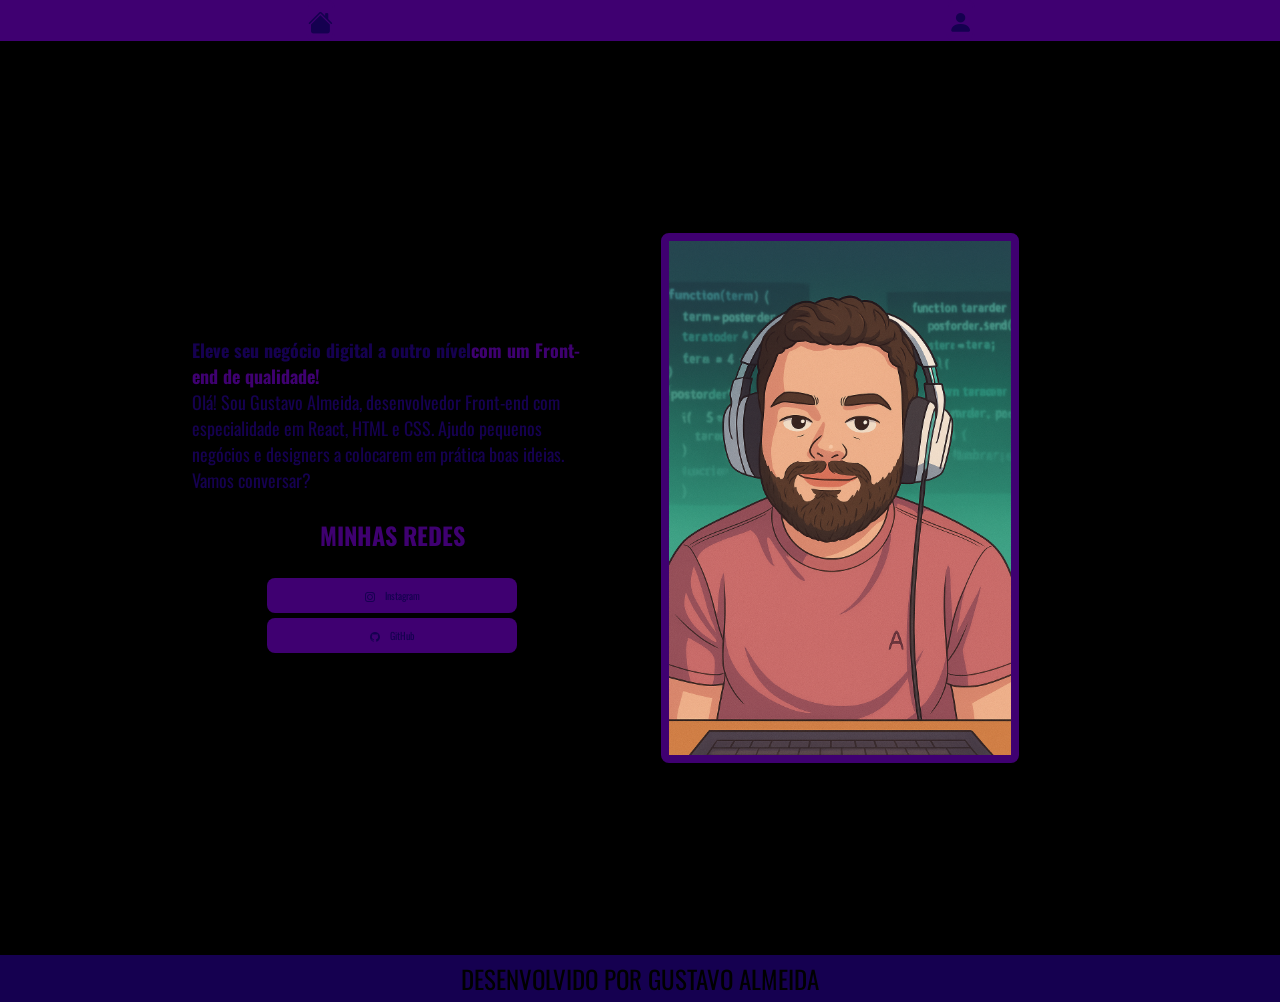
<file: index.html>
<!DOCTYPE html>
<html lang="pt-br">
  <head>
    <meta charset="UTF-8" />
    <meta http-equiv="X-UA-Compatible" content="IE=edge" />
    <link rel="preconnect" href="https://fonts.googleapis.com" />
    <link rel="preconnect" href="https://fonts.gstatic.com" crossorigin />
    <link href="https://fonts.googleapis.com/css2?family=Oswald:wght@200..700&family=Poppins:ital,wght@0,100;0,200;0,300;0,400;0,500;0,600;0,700;0,800;0,900;1,100;1,200;1,300;1,400;1,500;1,600;1,700;1,800;1,900&display=swap" rel="stylesheet" />
    <head>
      <link rel="stylesheet" href="https://cdn.jsdelivr.net/npm/bootstrap-icons@1.11.3/font/bootstrap-icons.min.css" />
    </head>
    <meta name="viewport" content="width=device-width, initial-scale=1.0" />
    <link rel="stylesheet" href="style.css" />
    <title>Portifolio</title>
    </head>
  
    <body>
        <header class="cabecalho">
      
          <nav class="cabecalho-menu">
        <a href="home.html" class="cabecalho-home"><i class="bi bi-house-fill"></i></a>
        <a href="sobre.html" class="cabecalho-sobre"><i class="bi bi-person-fill"></i></a>
          </nav>
    </header>
    
    <main class="apresentacao">
      
      <section class="apresentacao-contener">
  <h1 class="apresentacao-content-titulo">Eleve seu negócio digital a outro nível<strong class="tituloDestaque">com um Front-end de qualidade!</strong></h1>
       
<p class="apresentacao-content-text">
          Olá! Sou Gustavo Almeida, desenvolvedor Front-end com especialidade
          em React, HTML e CSS. Ajudo pequenos negócios e designers a colocarem
          em prática boas ideias. Vamos conversar?
</p>
        
        <div class="apresentacao-buttons">
        
          <h2 class="apresentacao-subtitulo"><strong> minhas redes</strong></h2>
              
          <div  class="bnt-content">
            <a class="insta" href="https://instagram.com/gustavoalmeida172"><i class="bi bi-instagram"></i>Instagram</a >
              <a class="git" href="https://github.com/pecuchgamer"><i class="bi bi-github"></i>GitHub</a >
          </div>
         
        </div>
      </section>
     
      <img class="img-programador" src="img/guDev.png" alt="desenho de um programador" />

      <section class="logo-pessoal">
      </section>
        </main>

    <footer class="rodape">Desenvolvido por Gustavo Almeida</footer>
  
</body>
</html>
</file>
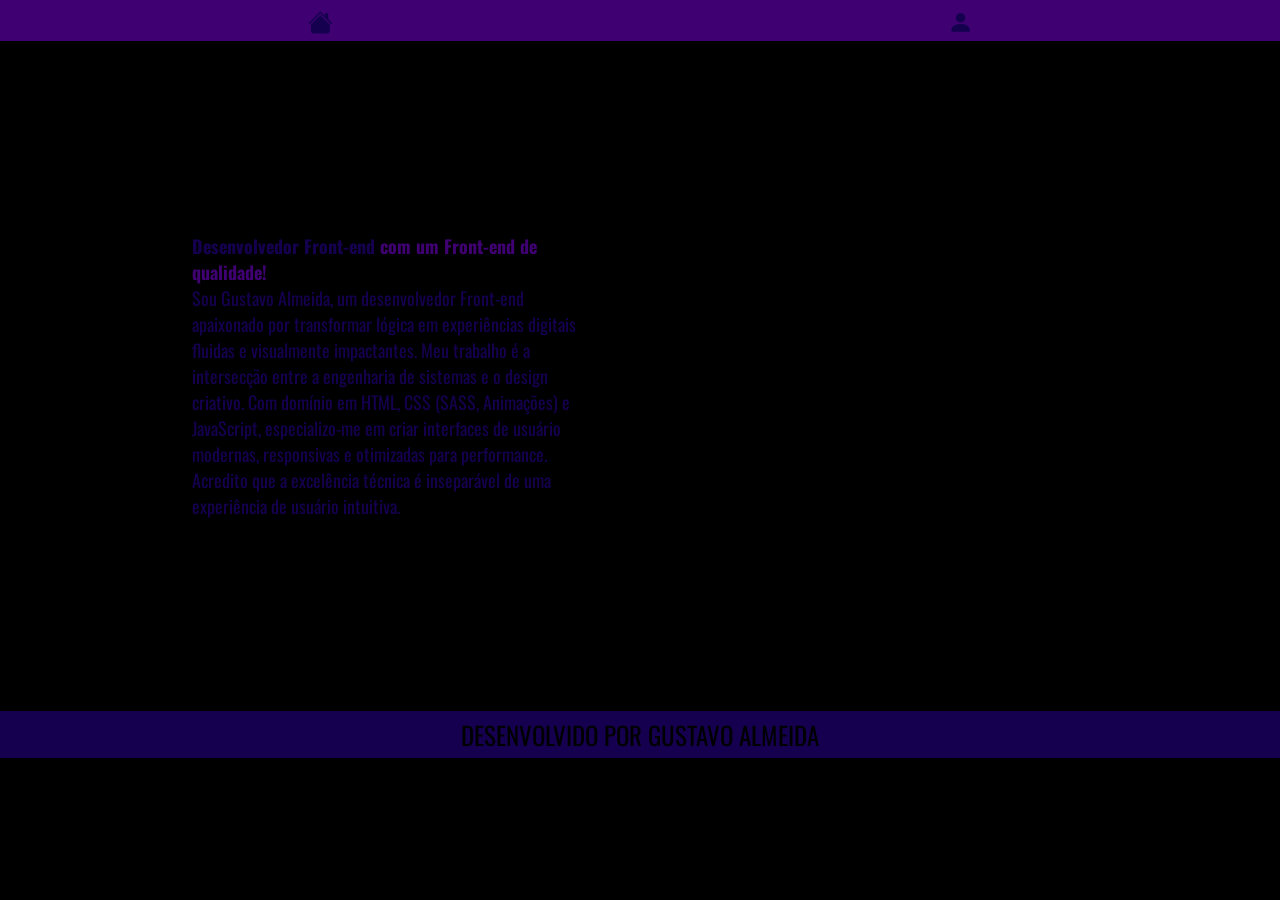
<file: sobre.html>
<!DOCTYPE html>
<html lang="pt-br">
  <head>
    <meta charset="UTF-8" />
    <meta http-equiv="X-UA-Compatible" content="IE=edge" />
    <link rel="preconnect" href="https://fonts.googleapis.com" />
    <link rel="preconnect" href="https://fonts.gstatic.com" crossorigin />
    <link href="https://fonts.googleapis.com/css2?family=Oswald:wght@200..700&family=Poppins:ital,wght@0,100;0,200;0,300;0,400;0,500;0,600;0,700;0,800;0,900;1,100;1,200;1,300;1,400;1,500;1,600;1,700;1,800;1,900&display=swap" rel="stylesheet" />
    <head>
      <link rel="stylesheet" href="https://cdn.jsdelivr.net/npm/bootstrap-icons@1.11.3/font/bootstrap-icons.min.css" />
    </head>
    <meta name="viewport" content="width=device-width, initial-scale=1.0" />
    <link rel="stylesheet" href="style.css" />
    <title>Portifolio</title>
    </head>
  
    <body>
        <header class="cabecalho">
      
          <nav class="cabecalho-menu">
        <a href="index.html" class="cabecalho-home"><i class="bi bi-house-fill"></i></a>
        <a href="sobre.html" class="cabecalho-sobre"><i class="bi bi-person-fill"></i></a>
          </nav>
    </header>
    
    <main class="apresentacao">
      
      <section class="apresentacao-contener">
  <h1 class="apresentacao-content-titulo">Desenvolvedor Front-end <strong class="tituloDestaque">com um Front-end de qualidade!</strong></h1>
       
<p class="apresentacao-content-text">
         Sou Gustavo Almeida, um desenvolvedor Front-end apaixonado por transformar lógica em experiências digitais fluidas e visualmente impactantes. Meu trabalho é a intersecção entre a engenharia de sistemas e o design criativo.

Com domínio em HTML, CSS (SASS, Animações) e JavaScript, especializo-me em criar interfaces de usuário modernas, responsivas e otimizadas para performance. Acredito que a excelência técnica é inseparável de uma experiência de usuário intuitiva.
</p>
        

      </section>
     
    
        </main>

    <footer class="rodape">Desenvolvido por Gustavo Almeida</footer>
  
</body>
</html>
</file>
<file: style.css>
* {
  padding: 0;
  margin: 0;
  box-sizing: border-box;
  list-style-type: none;
}

:root {
  --cor-primaria:#000000;
  --cor-secundaria:#150050;
  --cor-terciaria:#3F0071;
  --cor-houver:#610094;
}

body {
  margin-top: 0;
  background-color: var(--cor-primaria);
    animation: gradient 15s ease infinite;
    color: var(--cor-secundaria);
  font-family: "Oswald", sans-serif;
}


.logoGu {
  height: 2.5rem;
  width: 2.5rem;
}

/*botoes-ancora-links*/

.git {
    background-color: transparent;
  width: 15.62rem;
  text-align: center;
  border-radius: 0.5rem;
  font-size: 0.625rem;
  padding: 0.625rem;
  text-decoration: none;
  color: var(--cor-secundaria);
  border: 0.125rem solid var(var(--cor-secundaria));
  padding: 0.625rem;
  display: flex;
  justify-content: center;
  gap: 0.625rem;
  align-items: center;
  margin: 0.312rem;
  background: var(--cor-terciaria);
  background-size: 400% 400%;
  animation: gradient 15s ease infinite;
}

.git :hover {
  color: var(--cor-houver);
  transform: scale(1.05);
}

.insta {
   background-color: transparent;
  width: 15.625rem;
  text-align: center;
  border-radius: 0.5rem;
  font-size: 0.625rem;
  padding: 0.625rem;
  text-decoration: none;
  color: var(--cor-secundaria);
  border: 0.125rem solid var(var(--cor-secundaria));
  padding: 0.625rem;
  display: flex;
  justify-content: center;
  gap: 0.625rem;
  align-items: center;
  margin: 0.3125rem;
  background: var(--cor-terciaria);
  background-size: 400% 400%;
  animation: gradient 15s ease infinite;
}

.insta :hover {
  color: var(--cor-houver);
  transform: scale(1.05);
}

.apresentacao-buttons {
  display: flex;
  justify-content: space-between;
  flex-direction: column;
  align-items: center;
  gap: 1.25rem;
  margin-top: 1.5rem;
}
/*cabecalho*/

.cabecalho {
  background-color: var(--cor-terciaria);
}

.cabecalho-menu :hover {
  background-color: var(--cor-houver);
}

.cabecalho-menu {
  display: flex;
  justify-content: space-around;
}

.cabecalho-home {
font-size: 1.5625rem;
cursor: pointer;
border: 0.125rem solid var(--cor-terciaria);
border-radius: 0.5rem;
color: var(--cor-secundaria);
}

.cabecalho-home  :hover {
  color: var(--cor-houver);
  background-color: var(--cor-primaria);
  border-radius: 0.3125rem;
}

.cabecalho-sobre {
font-size: 1.5625rem;
cursor: pointer;
border: 0.125rem solid var(--cor-terciaria);
border-radius: 0.5rem;
color: var(--cor-secundaria);
}

.cabecalho-sobre :hover {
  color: var(--cor-houver);
  background-color: var(--cor-primaria);
  border-radius: 0.3125rem;
}

/*corpo-do-texto*/

.tituloDestaque {
  color: var(--cor-terciaria);
  font-family: "Oswald", sans-serif;
  font-weight: 700;
}

.apresentacao-subtitulo {
  font-weight: 900;
  color: var(--cor-terciaria);
  text-transform: uppercase;
}

.apresentacao {
  display: flex;
  align-items: center;
  justify-content: space-between;
  margin: 15%;
  gap: 2.5rem;
}

.apresentacao-contener {
  width: 25rem;
}

.apresentacao-content-titulo {
  font-size: 1.125rem;
}

.apresentacao-content-text {
  font-size: 1.125rem;
}

/*img-criada-pelaIa*/

.img-programador {
  height: 40%;
  width: 40%;
  border: 0.5rem solid var(--cor-terciaria);
    border-radius: 0.5rem;
    }

    @media (max-width: 700px) 
    {
      .cabecalho {
        padding: 4%;
      }
      .cabecalho-menu {
        justify-content: center;
      }
      .apresentacao{flex-direction: column-reverse;
        gap: 60px;
      }
      .img-programador{flex-direction: column-reverse;}
     
      .apresentacao-contener {
width: auto;
      }
           
    }

.rodape {
  background-color: var(--cor-secundaria);
  color:var(--cor-primaria) ;
  display: flex;
  align-items: center;
  justify-content: center;
  padding: 0.3125rem;
  gap: 0.5rem;
  font-size: 1.5625rem;
  text-transform: uppercase;
}
</file>
